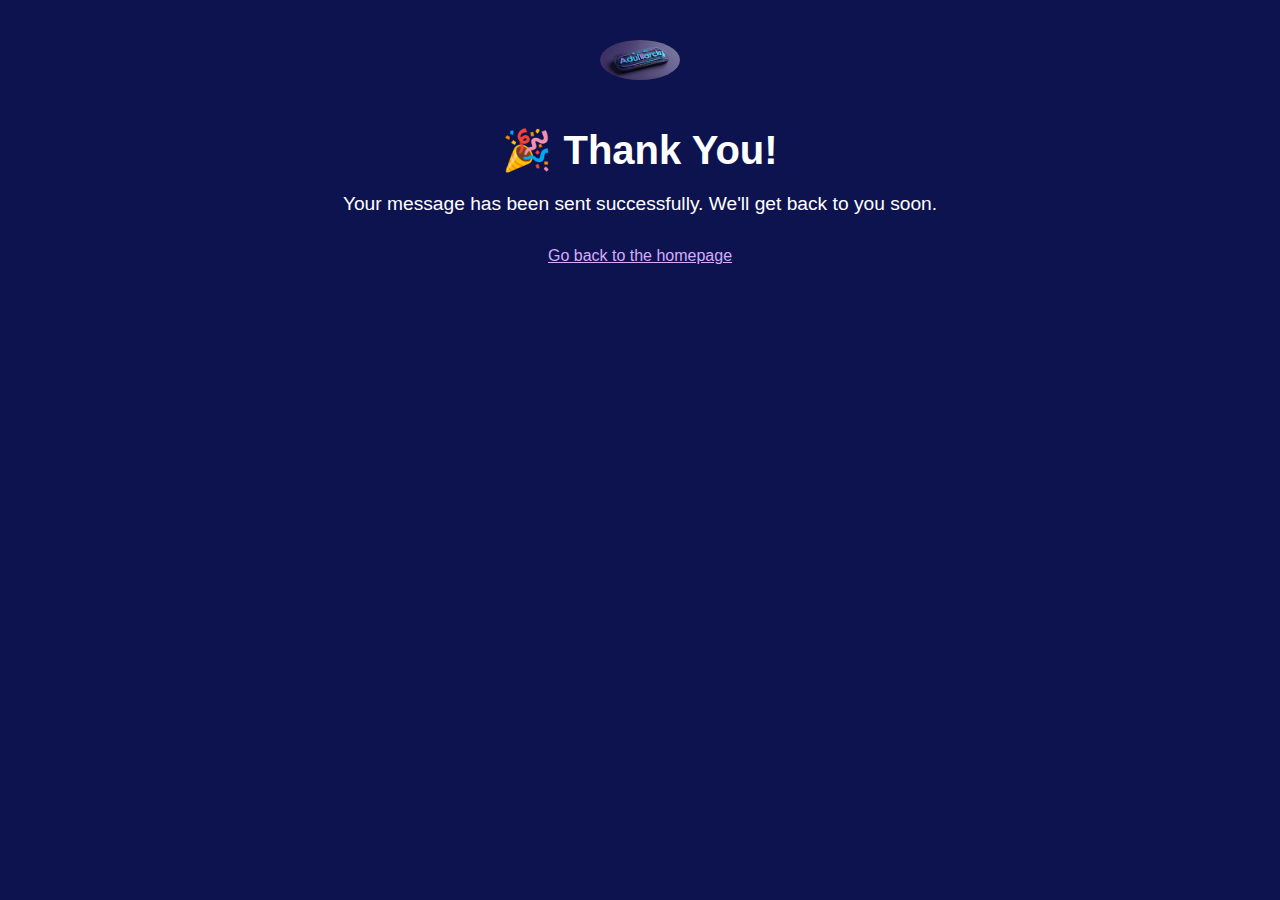
<file: thank-you.html>
<!DOCTYPE html>
<html lang="en">

<head>
    <meta charset="UTF-8">
    <meta name="viewport" content="width=device-width, initial-scale=1.0">
    <title>Thank You</title>
    <link rel="stylesheet" href="thank-you.css">
</head>

<body>

    <main>
        <div class="logo">
            <img src="./images/img.jpg" alt="Logo of My Tech Journey project - Abdul Barcky Arimiyao" width="100px">
        </div>
        <h1>🎉 Thank You!</h1>
        <p>Your message has been sent successfully. We'll get back to you soon.</p>
        <a href="index.html">Go back to the homepage</a>
    </main>
</body>

</html>
</file>
<file: thank-you.css>
:root {
  --primary-color: #0C134F;
  --light-color: #D4ADFC;
  --text-color: #ffffff;
}

body {
  background-color: var(--primary-color);
  color: var(--text-color);
  font-family: sans-serif;
  text-align: center;
  padding: 2rem;
}

.logo img {
  width: 80px;
  border-radius: 50%;
  margin-bottom: 1rem;
}

h1 {
  font-size: 2rem;
  margin-bottom: 1rem;
}

p {
  font-size: 1rem;
  margin-bottom: 2rem;
}

a {
  color: var(--light-color);
  text-decoration: underline;
}

/* Responsive enhancement */
@media (min-width: 768px) {
  h1 {
    font-size: 2.5rem;
  }

  p {
    font-size: 1.2rem;
  }
}
</file>
